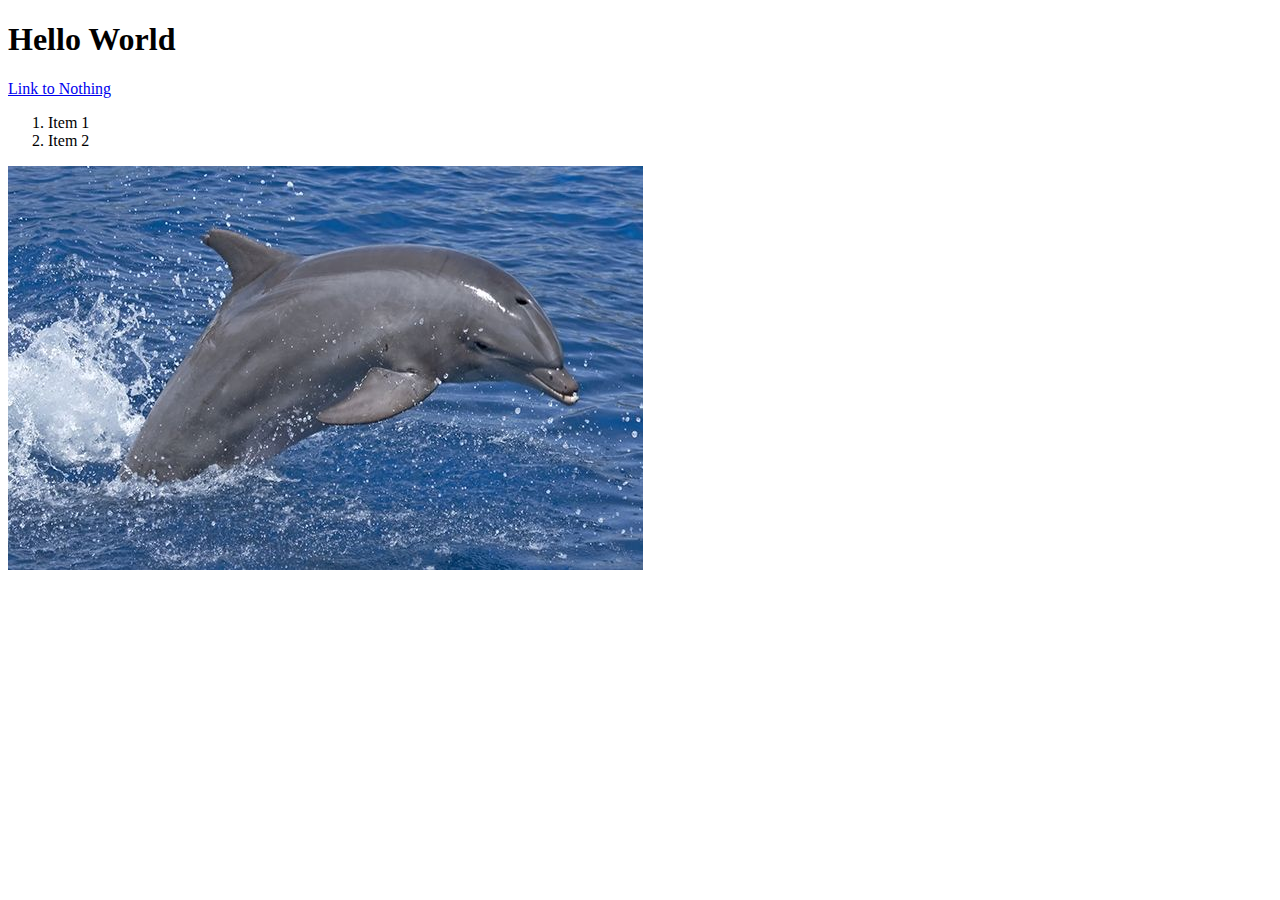
<file: index.html>
<!DOCTYPE html>
<html lang="en">
<head>
    <meta charset="UTF-8">
    <meta name="viewport" content="width=device-width, initial-scale=1.0">
    <title>Document</title>
</head>
<body>
    <h1>Hello World</h1>
    <a href="#"> Link to Nothing</a>
    <ol>
        <li>Item 1</li>
        <li>Item 2</li>
    </ol>
    <img src="images/dolphin.jpeg">
</body>
</html>
</file>
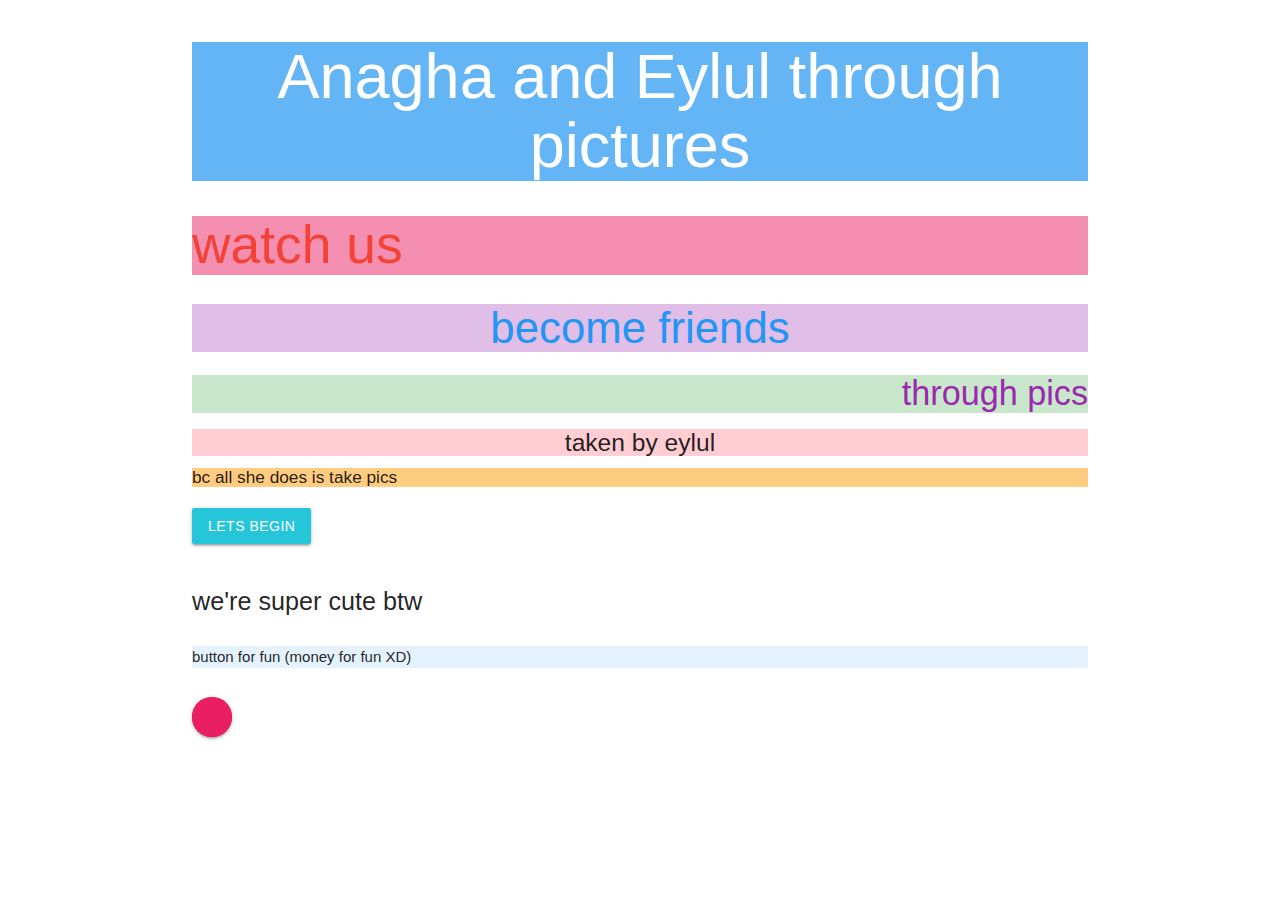
<file: aeweb.html>
<!DOCTYPE html>
<html lang="en">
<head>
    <meta charset="UTF-8">
    <meta name="viewport" content="width=device-width, initial-scale=1.0">
    <!--Import Google Icon Font-->
    <link href="https://fonts.googleapis.com/icon?family=Material+Icons" rel="stylesheet">

    <!-- Compiled and minified CSS -->
    <link rel="stylesheet" href="https://cdnjs.cloudflare.com/ajax/libs/materialize/1.0.0/css/materialize.min.css">

    <!-- Compiled and minified JavaScript -->
    <script src="https://cdnjs.cloudflare.com/ajax/libs/materialize/1.0.0/js/materialize.min.js"></script>
            

    <title>Anagha and Eylul</title>

</head>
<body>
    <div class="container">
        <h1 class="center-align blue lighten-2 white-text">Anagha and Eylul through pictures</h1>
        <h2 class="pink lighten-3 red-text">watch us</h2>
        <h3 class="center-align purple lighten-4 blue-text">become friends</h3>
        <h4 class="right-align green lighten-4 purple-text">through pics</h4>
        <h5 class="center-align red lighten-4">taken by eylul</h5>
        <h6 class="orange lighten-3">bc all she does is take pics</h6>
        <p class="btn waves-effect waves-light pink cyan lighten-1">lets begin</p>
        <p class="flow-text">we're super cute btw</p>
        <p class="blue lighten-5">button for fun (money for fun XD)</p>
        <p class="btn-floating waves-effect waves-light pink pulse"></p>
    </div>
    
</body>
</html>
</file>
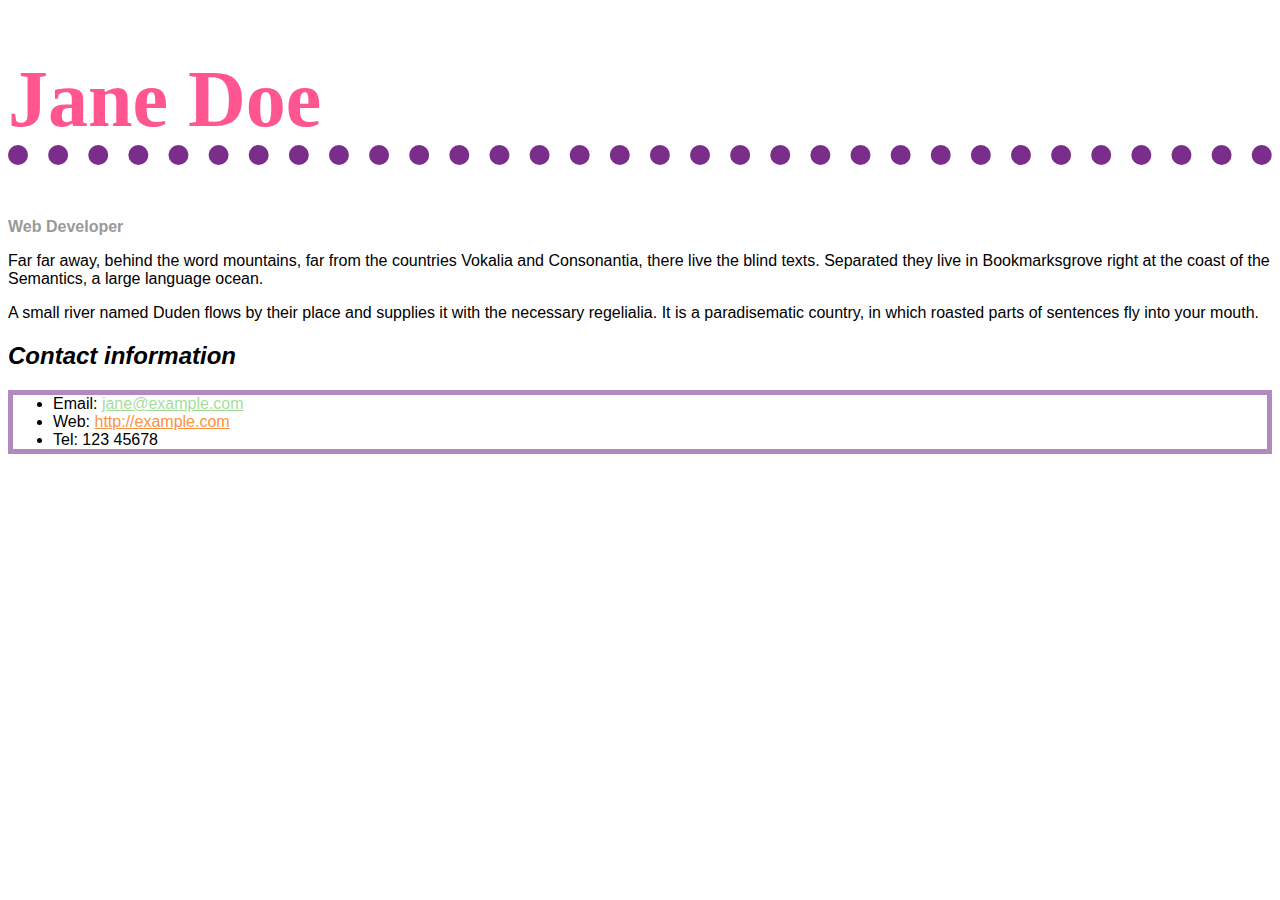
<file: stuff/bib.html>
<!DOCTYPE html>
<html lang="en">
<head>
  <meta charset="UTF-8">
  <meta name="viewport" content="width=device-width, initial-scale=1.0">
  <title>Document</title>
  <link rel="stylesheet" href="bib.css">
</head>
<body>
  <h1>Jane Doe</h1>
<div class="job-title">Web Developer</div>
<p>Far far away, behind the word mountains, far from the countries Vokalia and Consonantia, there live the blind texts. Separated they live in Bookmarksgrove right at the coast of the Semantics, a large language ocean.</p>

<p>A small river named Duden flows by their place and supplies it with the necessary regelialia. It is a paradisematic country, in which roasted parts of sentences fly into your mouth. </p>

<h2><em>Contact information</em></h2>
<ul class = box>
  <li>Email: <a class="link" href="mailto:jane@example.com">jane@example.com</a></li>
  <li>Web: <a href="http://example.com">http://example.com</a></li>
  <li>Tel: 123 45678</li>
</ul>
</body>
</html>
</file>
<file: stuff/bib.css>
body {
    font-family: Arial, Helvetica, sans-serif;
  }
  
  h1 {
    color: #ff5591;
    font-size: 5em;
    font-family: Georgia, 'Times New Roman', Times, serif;
    border-bottom: 20px dotted #7b2d8c;
  }
  
  h2 {
    font-size: 1.5em;
  }
  
  .job-title {
    color: #999999;
    font-weight: bold;
  }
  
  a:link, a:visited {
    color: #fb9242;
  }

  .link{
    color: #2fb21176 !important;
  }
  
  a:hover {
    text-decoration: none;
  }

  .box{
    border: 5px solid #57007576;
  }
</file>
